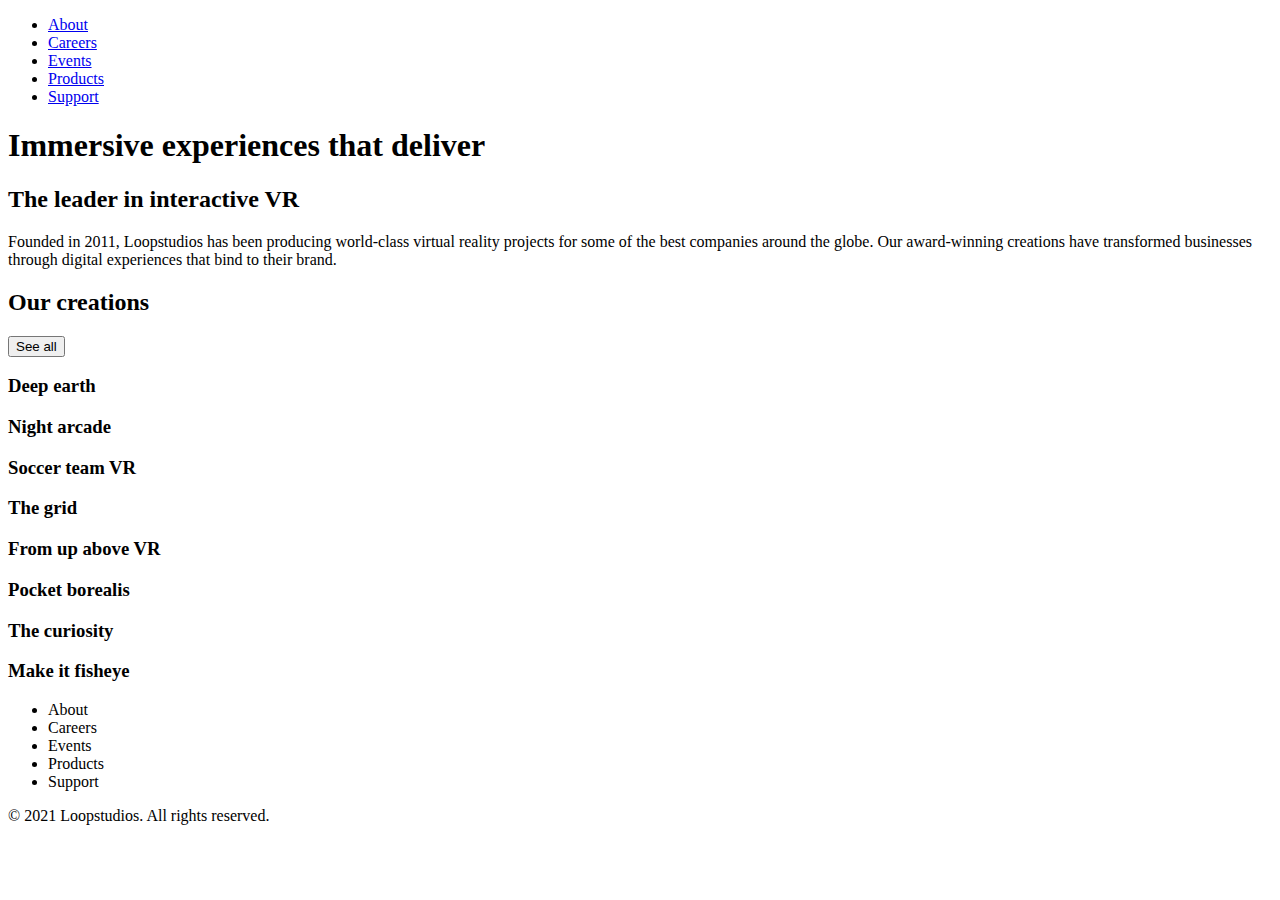
<file: main.html>
<!DOCTYPE html>
<html lang="en">
<head>
    <meta charset="UTF-8">
    <meta http-equiv="X-UA-Compatible" content="IE=edge">
    <meta name="viewport" content="width=device-width, initial-scale=1.0">
    <title>Document</title>
    <link rel="stylesheet" href=""
</head>
<body>
    <body>
        <header class="main-grid head">
          <div>
      
            <nav>
              <ul>
      
                <li><a href="#">About</a></li>
                <li><a href="#">Careers</a></li>
                <li><a href="#">Events</a></li>
                <li><a href="#">Products</a></li>
                <li><a href="#">Support</a></li>
              </ul>
            </nav>
      
      
            <h1>Immersive experiences that deliver</h1>
          </div>
        </header>
      
        <section class="main-grid sec">
          <div>
            <h2>The leader in interactive VR</h2>
      
            <p>Founded in 2011, Loopstudios has been producing world-class virtual reality
              projects for some of the best companies around the globe. Our award-winning
              creations have transformed businesses through digital experiences that bind
              to their brand.</p>
          </div>
          <h2> Our creations</h2>
      
          <button>See all</button>
      
          <h3>Deep earth</h3>
          <h3>Night arcade</h3>
          <h3>Soccer team VR</h3>
          <h3>The grid</h3>
          <h3>From up above VR</h3>
          <h3>Pocket borealis</h3>
          <h3>The curiosity</h3>
          <h3>Make it fisheye</h3>
      
        </section>
      
        <footer class="main-grid foot">
          <ul>
      
            <li>About</li>
            <li>Careers</li>
            <li>Events</li>
            <li>Products</li>
            <li>Support</li>
          </ul>
          <p>© 2021 Loopstudios. All rights reserved.</p>
        </footer>
    
</body>
</html>
</file>
